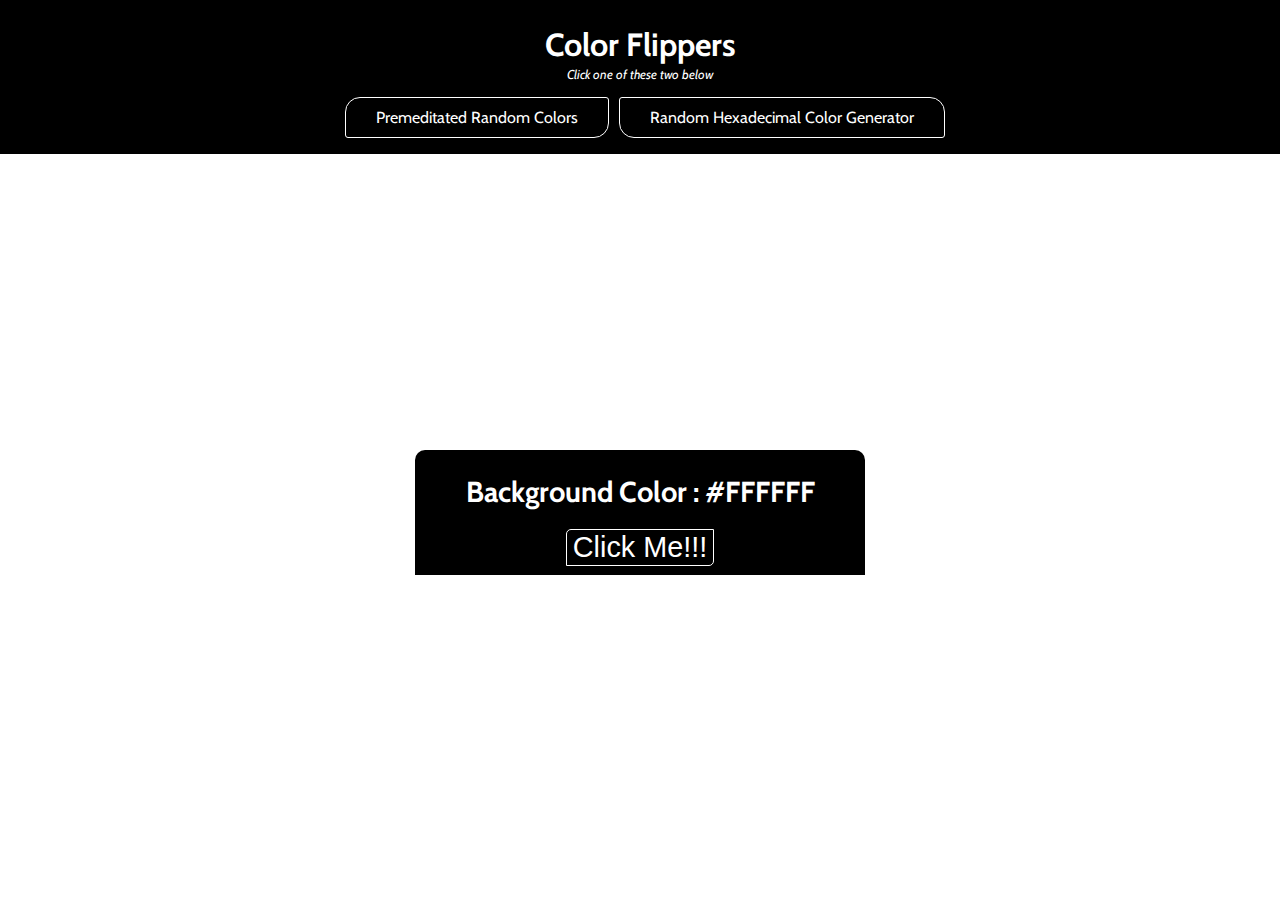
<file: index.html>
<!DOCTYPE html>
<html lang="en" dir="ltr">
  <head>
    <meta charset="utf-8">
    <title>Color Flipper in Vanilla JavaScript</title>
    <link rel="stylesheet" href="index.css">
    <meta name="viewport" content="width=device-width, initial-scale=1.0">
  </head>
  <body>
    <nav>
      <div class="two-choices">
        <h5>Color Flippers
        </h5>
        <p id="choose">Click one of these two below</p>
        <ul class="choice-links">
          <li>
            <a href="index.html">
              Premeditated Random Colors
            </a>
          </li>
          <li>
            <a href="hexadecimal.html">
             Random Hexadecimal Color Generator
            </a>
          </li>
        </ul>
      </div>
    </nav>
    <main>
      <div class="container">
        <h1>Background Color : <span class="col">#FFFFFF
        </span></h1>
        <button class="btn btn-hero" id="btn">Click Me!!!
        </button>
      </div>
    </main>
    <script src="index.js"></script>
  </body>
</html>
</file>
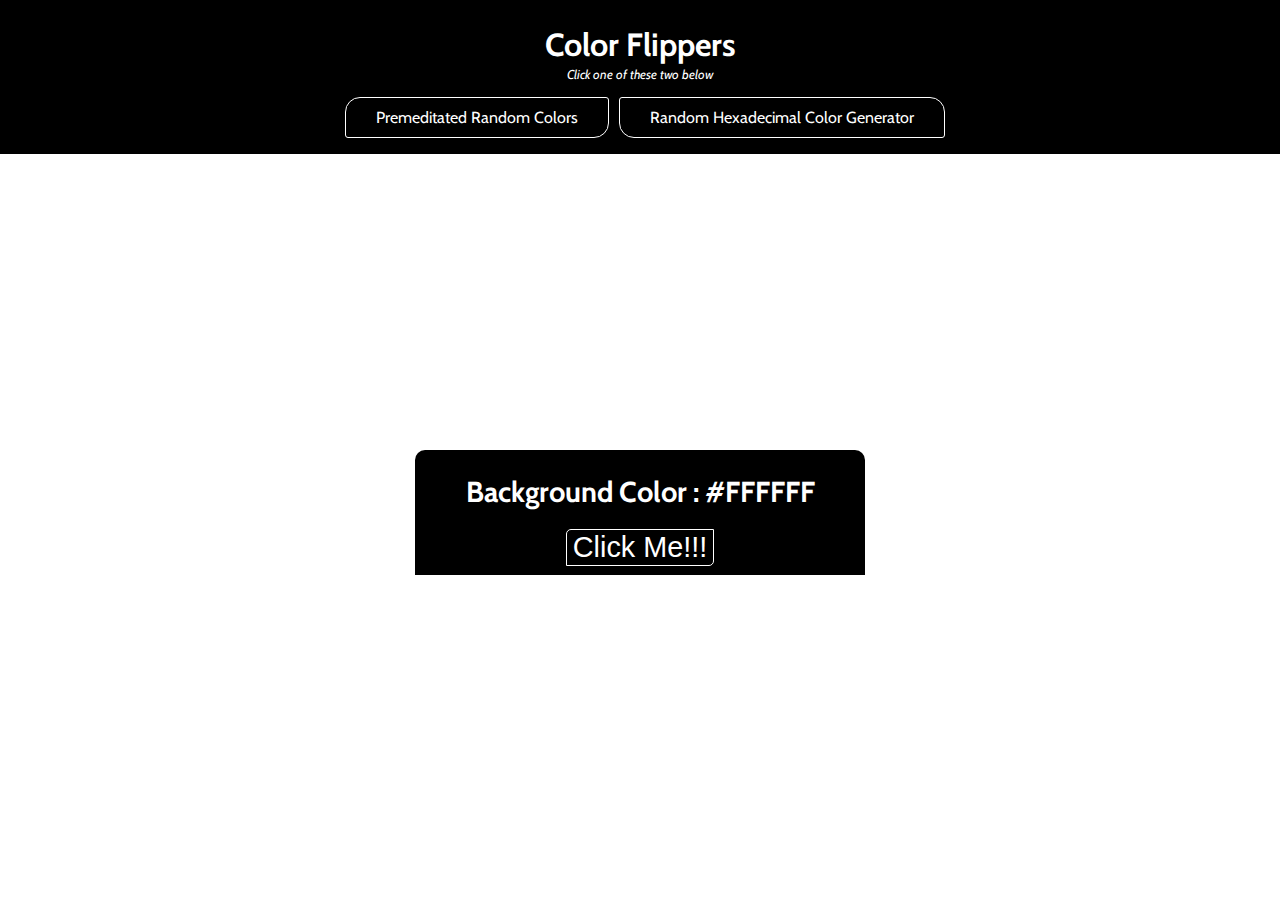
<file: hexadecimal.html>
<!DOCTYPE html>
<html lang="en" dir="ltr">
  <head>
    <meta charset="utf-8">
    <title>Color Flipper in Vanilla JavaScript</title>
    <link rel="stylesheet" href="index.css">
    <meta name="viewport" content="width=device-width, initial-scale=1.0">
  </head>
  <body>
    <nav>
      <div class="two-choices">
        <h5>Color Flippers</h5>
        <p id="choose">Click one of these two below</p>
        <ul class="choice-links">
          <li>
            <a href="index.html">
                Premeditated Random Colors
              </a>
            </li>
            <li>
              <a href="hexadecimal.html">
               Random Hexadecimal Color Generator
            </a>
          </li>
        </ul>
      </div>
    </nav>
    <main>
      <div class="container">
        <h1>Background Color : <span class="col">#FFFFFF
        </span></h1>
        <button class="btn btn-hero" id="btn">Click Me!!!
        </button>
      </div>
    </main>
    <script src="hex.js"></script>
  </body>
</html>
</file>
<file: index.css>
@import url('https://fonts.googleapis.com/css2?family=Cabin&display=swap');

* {
    box-sizing: border-box;
    text-align: center;
}
body {
    font-family:  'Cabin', sans-serif;
    
}
nav {
    position: fixed;
    top: 0px;
    left: 0px;
    width: 100%;
    background-color: rgb(0, 0, 0);
    color:rgb(255, 255, 255);

}
.two-choices h5 {
    margin-top: 25px;
    font-size: 2em;
}
#choose {
    margin-top: -50px;
    font-size: 0.8em;
    font-style: italic;
}
.choice-links {
    display: flex;
	align-items: center;
	justify-content: center;
    margin-top: 15px;
    margin-left: -30px;
}

li {
    list-style: none;
    margin: 0 5px;
    padding: 10px 30px;
    border: 1px solid rgb(255, 255, 255);
    
}
li:nth-last-of-type(1) {
    border-radius: 3px 15px 3px;
}
li:nth-last-of-type(2) {
    border-radius: 15px 3px;
}

li a {
    text-decoration: none;
    color: rgb(255, 255, 255);
}

.container {
    padding-top: 5px;
    padding-bottom: 120px;
    margin-top: 50vh;
    background-color: rgb(0, 0, 0);
    width: 450px;
    height: 100px;
    color:rgb(255, 255, 255);
    margin-left: auto;
    margin-right: auto;
    font-size: 0.9em; 
    border-radius: 10px 10px 0px 0px;
}

#btn {
    font-size: 2em;
    border: 1px solid white ;
    border-radius: 5px 0px;
    background-color: rgb(0, 0, 0);
    color:rgb(255, 255, 255);
    cursor: pointer;
    font-family: 'Trebuchet MS', 'Lucida Sans Unicode', 'Lucida Grande', 'Lucida Sans', Arial, sans-serif;
}
</file>
